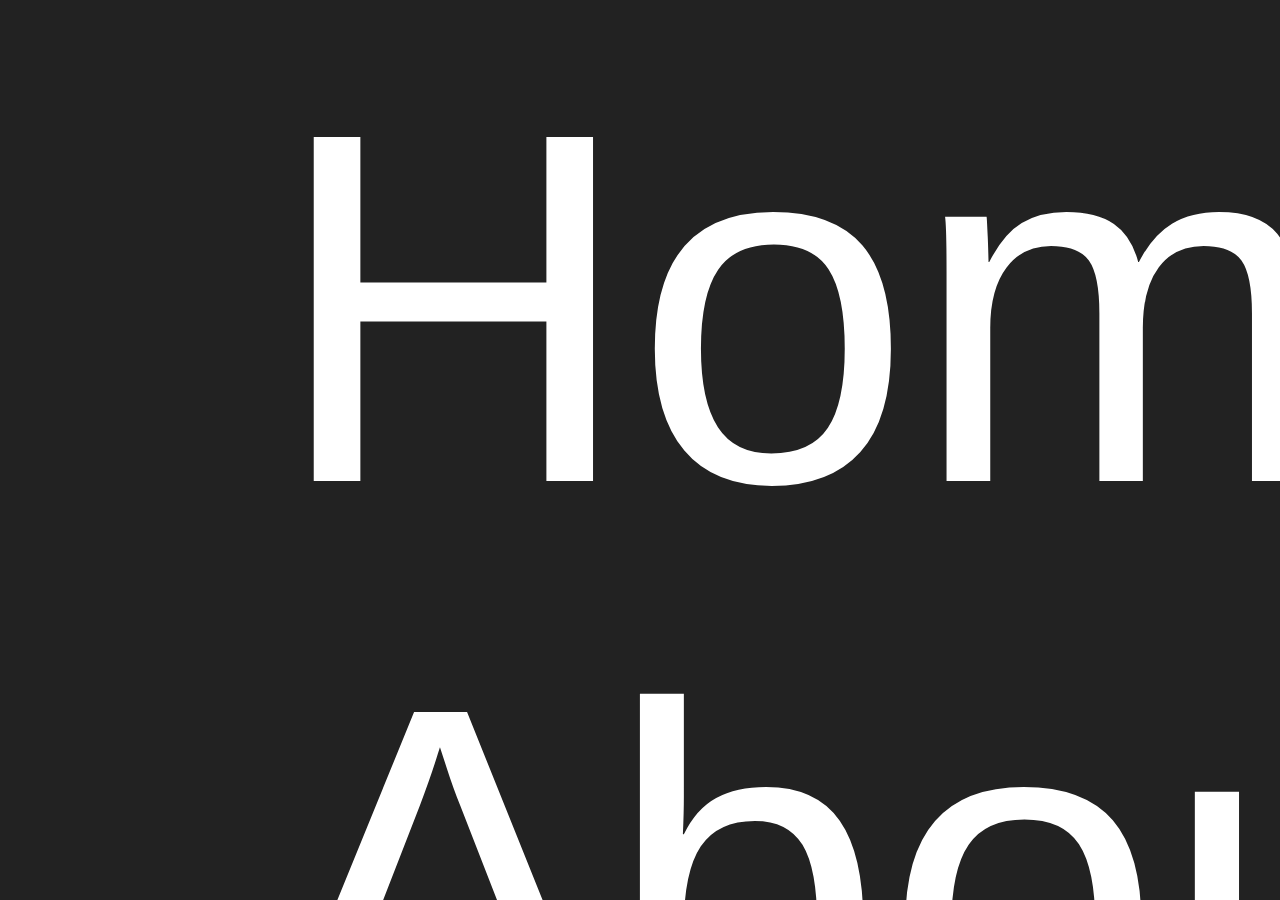
<file: contact.html>
!DOCTYPE html>
<html lang="en">
<head>
    <meta charset="UTF-8">
    <meta http-equiv="X-UA-Compatible" content="IE=edge">
    <meta name="viewport" content="width=device-width, initial-scale=1.0">
    <title>Portifolio</title>
    <link rel="stylesheet" href="stylesheet.css">
</head>
<body>
    <header class="header">
        <a href ="#" class="logo">Portifolio</a>
        
        <nav class="navbar">
            <a class="nav-link active" aria-current="page" href="idex.html" style="--clr:#ff3e24;">Home</a>
            <a class="nav-link active" aria-current="page" href="about.html" style="--clr:#36ff24;";>About</a>
            <a class="nav-link active" aria-current="page" href="https://drive.google.com/drive/folders/1jhQDUKn9v8svUoL4jgv7nLmv8x0nIPNM" style="--clr:#ff24ab;";>Skills</a>
            <a class="nav-link active" aria-current="page" href="contact.html" style="--clr:#2b24ff;";>Contact</a>
        </nav>
    </header>
    <section class="contact">
        <div class="context">
            <h2>Contact Us</h2>
            <p>CONTACT ME FROM THIS PAGE</p>
        </div>
        <div class="container">
            <div class="contact-info">
                <div class="box">
                    <div class="icon"></div>
                    <div class="text">
                        <h3>Address</h3>
                        <p></p>
                    </div>
                </div>
                <div class="box">
                    <div class="icon"></div>
                    <div class="text">
                        <h3>Phone</h3>
                        <p></p>
                    </div>
                </div>
                <div class="box">
                    <div class="icon"></div>
                    <div class="text">
                        <h3>Email</h3>
                        <p></p>
                    </div>
                </div>
            </div>
             <div class="contactForm">
                <form>
                    <h2>Send Message</h2>
                    <div class="inputBox">
                        <input type="text" name="" required="required">
                        <span>Full Name</span>
                    </div>
                    <div class="inputBox">
                        <input type="text" name="" required="required">
                        <span>Email</span>
                    </div>
                    <div class="inputBox">
                        <input type="text" name="" required="required">
                        <span>Type your Message</span>
                    </div>
                    <div class="inputBox">
                        <input type="submit" name="" value="send">
                    </div>
                </form>
             </div>
        </div>
    </section>
</body>
</html>
</file>
<file: stylesheet.css>
*
{
    margin: 0;
    padding: 0;
    box-sizing: border-box;
    font-family: 'poppins' , sans-serif;
    background: #222222;
}
body
{
    color: #ededed;
    display: flex;
    justify-content: center;
    align-items: center;
    min-height: 100vh;
    gap: 10px;
}
.header
{
    position: fixed;
    top: 0;
    left: 0;
    width: 100%;
    padding: 20px 10%;
    background: transparent;
    display: flex;
    justify-content: space-between;
    align-items: center;
    z-index: 100;
}
.logo{
    position: relative;
    font-size: 25px;
    color: #fff;
    text-decoration: none;
    font-weight: 600;
}
.navbar a{
    display: inline-block;
    font-size: 25px;
    color: #fff;
    text-decoration: none;
    font-size: 500;
    margin-left: 35px;
    transition: .2s;
}
.navbar a:hover
{
    background: var(--clr);
    box-shadow: 0 0 10px var(--clr), 0 0 20px var(--clr), 0 0 40px var(--clr), 0 0 80px var(--clr),  0 0 120px var(--clr) ;
}
.shiv-img{
    position: relative;
    justify-content: space-around;
    display: flex;
    
}
.home{
    position: relative;
    width: 100%;
    justify-content: space-between;
    height: 100vh;
    background-color: #222222;
    background-size: cover;
    background-position: center;
    display: flex;
    align-items: center;
    padding: 80px 15% 0;
    
}
.heading
{
    width: 90%;
    display: flex;
    justify-content: center;
    align-items: right;
    flex-direction: row;
    text-align: center;
    margin: 20px auto;
}
.heading h1
{
    font-size: 50px;
    color: #fff;
    margin-bottom: 25px;
    position: center;;
}
.heading h1::after
{
    content: "";
    position: center;
    width: 100%;
    height: 4px;
    display: block;
    margin: 0 auto;
    background-color: #222222;
}
.heading p{
    font-size: 18px;
    color: #fff;
    margin-bottom: 35px;
}
.about-content
{
    font-size: 18px;
    line-height: 1.5;
    color: #fff;
}
.contact
{
    position: relative;
    min-height: 100vh;
    padding: 50px 100px;
    display: flex;
    justify-content: center;
    align-items: center;
    flex-direction: column;
    background-color: #222222;
}
.contact .context
{
    max-width: 800px;
    text-align: center;
}
.contact .context h2
{
    font-size: 36px;
    font-weight: 500;
    color: #fff;
}
.contact .context p
{
    font-weight: 300;
    color: #fff;
}
.container
{
    width: 100%;
    display: flex;
    justify-content: center;
    align-items: center;
    margin-top: 30px;
}
.container .contactInfo
{
    width: 50%;
    display: flex;
    flex-direction: column;
}
.container .contactInfo .box
{
    position: relative;
    padding: 20px 0;
    display: flex;
}
.container .contactInfo .box .text
{
    display: flex;
    margin-left: 20px;
    font-size: 16px;
    color: #fff;
    flex-direction: column;
    font-weight: 300;
}
.container .contactInfo .box .text h3
{
    font-weight: 500;
    color: #00bcd4;
}
</file>
